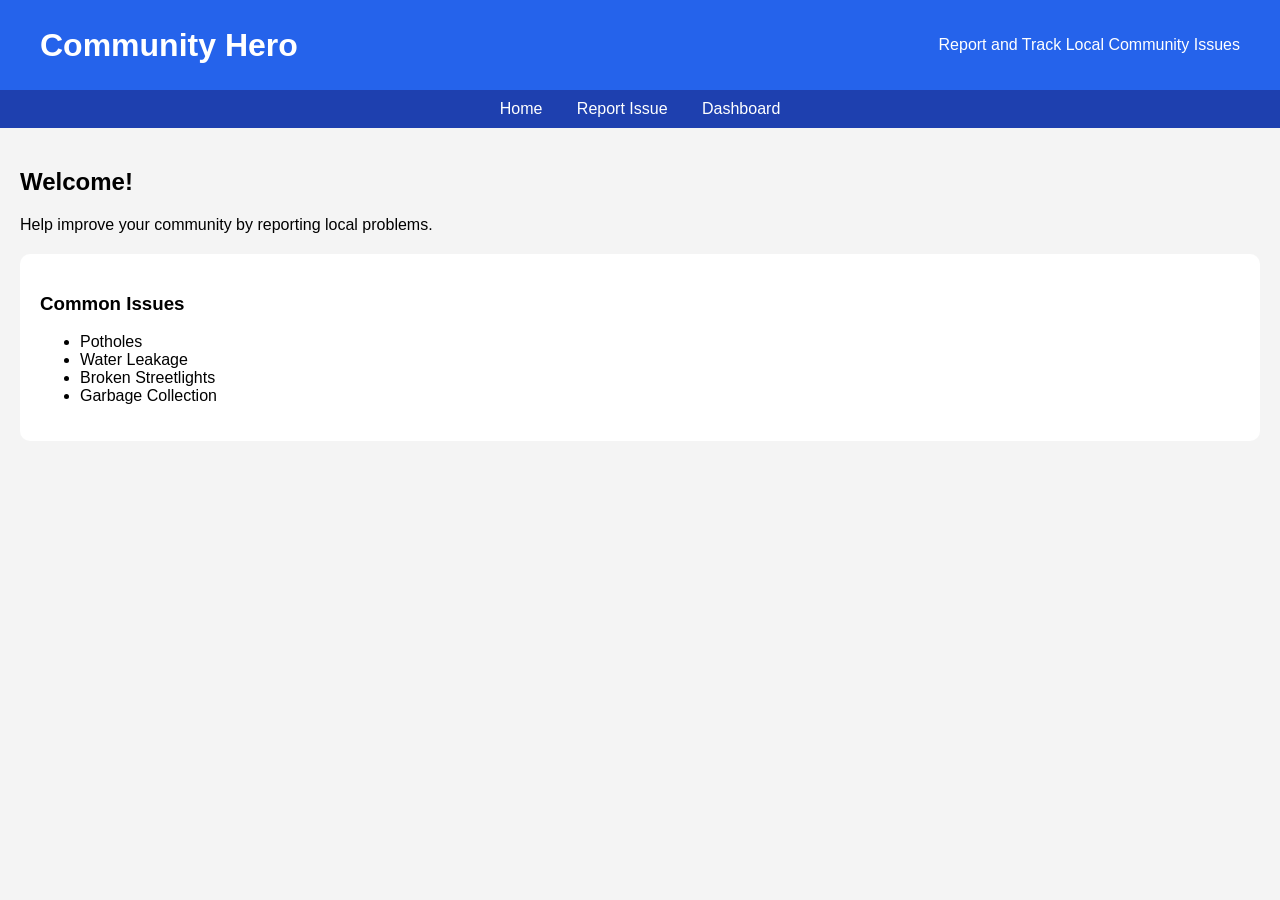
<file: index.html>
<!DOCTYPE html>
<html>
<head>
    <title>Community Hero</title>
    <link rel="stylesheet" href="style.css">
    
<body>

    <header>
        <h1>Community Hero</h1>
        <p>Report and Track Local Community Issues</p>
    </header>

    <nav>
        <a href="index.html">Home</a>
        <a href="report.html">Report Issue</a>
        <a href="dashboard.html">Dashboard</a>
    </nav>

    <div class="container">
        <h2>Welcome!</h2>
        <p>Help improve your community by reporting local problems.</p>

        <div class="card">
            <h3>Common Issues</h3>
            <ul>
                <li>Potholes</li>
                <li>Water Leakage</li>
                <li>Broken Streetlights</li>
                <li>Garbage Collection</li>
            </ul>
        </div>
    </div>

</body>
</html>
</file>
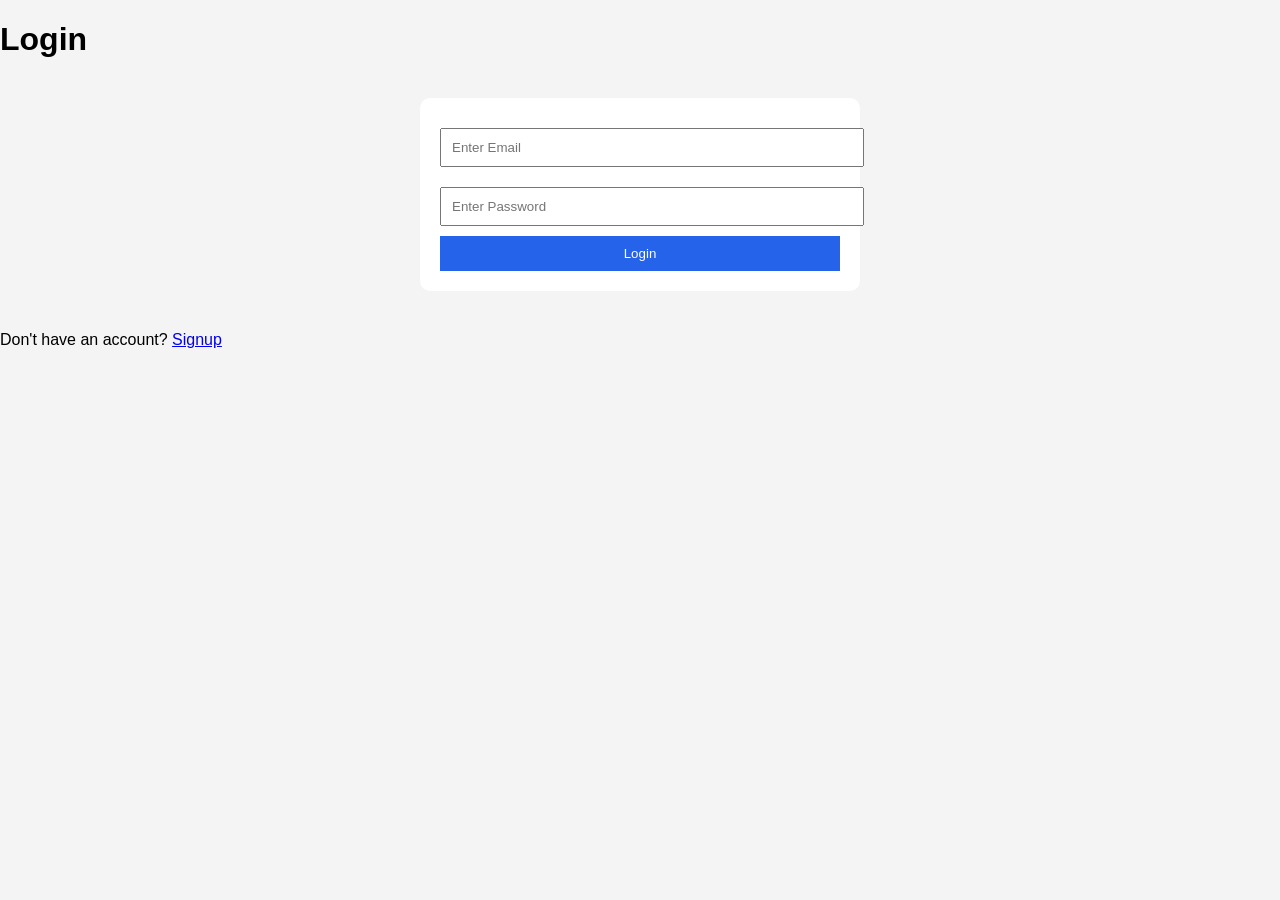
<file: login.html>
<!DOCTYPE html>
<html>
<head>
    <title>Login - Community Hero</title>
    <link rel="stylesheet" href="style.css">
</head>
<body>

<h1>Login</h1>

<form id="loginForm">

    <input
        type="email"
        id="email"
        placeholder="Enter Email"
        required
    >

    <input
        type="password"
        id="password"
        placeholder="Enter Password"
        required
    >

    <button type="submit">
        Login
    </button>

</form>

<p>
    Don't have an account?
    <a href="signup.html">Signup</a>
</p>

<script src="login.js"></script>

</body>
</html>
</file>
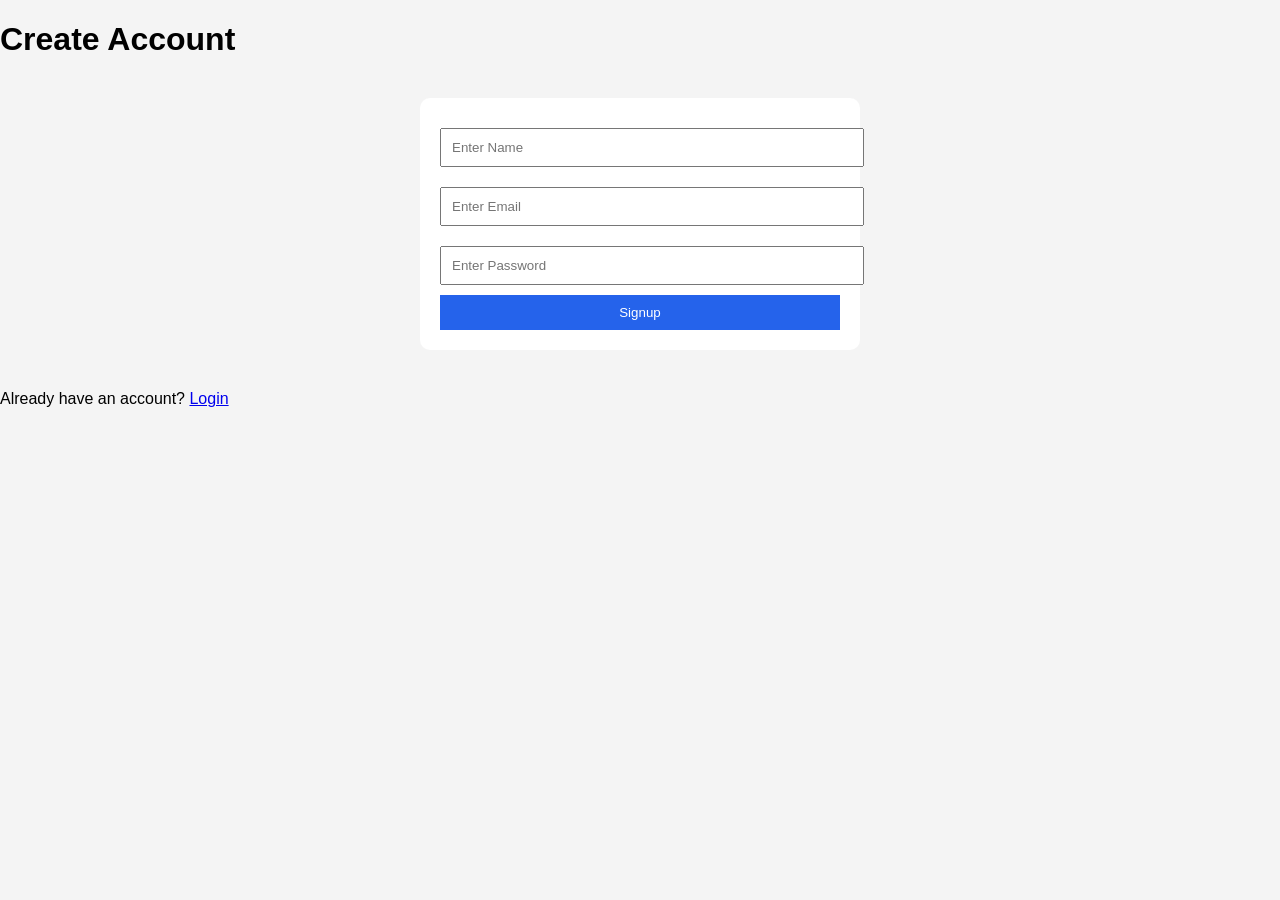
<file: signup.html>
<!DOCTYPE html>
<html>
<head>
    <title>Signup - Community Hero</title>
    <link rel="stylesheet" href="style.css">
</head>
<body>

<h1>Create Account</h1>

<form id="signupForm">

    <input
        type="text"
        id="name"
        placeholder="Enter Name"
        required
    >

    <input
        type="email"
        id="email"
        placeholder="Enter Email"
        required
    >

    <input
        type="password"
        id="password"
        placeholder="Enter Password"
        required
    >

    <button type="submit">
        Signup
    </button>

</form>

<p>
    Already have an account?
    <a href="login.html">Login</a>
</p>

<script src="signup.js"></script>

</body>
</html>
</file>
<file: style.css>
body{
    font-family: Arial, sans-serif;
    background:#f4f4f4;
    margin:0;
}

header{
    background:#2563eb;
    color:white;
    padding:20px;
    text-align:center;
}

nav{
    background:#1e40af;
    padding:10px;
    text-align:center;
}

nav a{
    color:white;
    text-decoration:none;
    margin:15px;
}

.container{
    padding:20px;
}

.card{
    background:white;
    padding:20px;
    border-radius:10px;
    margin-top:20px;
}

form{
    width:400px;
    margin:40px auto;
    background:white;
    padding:20px;
    border-radius:10px;
}

input,
textarea,
select{
    width:100%;
    margin:10px 0;
    padding:10px;
}

button{
    background:#2563eb;
    color:white;
    border:none;
    padding:10px;
    width:100%;
}

.stats{
    display:flex;
    gap:20px;
    padding:20px;
}

.box{
    background:white;
    padding:20px;
    flex:1;
    text-align:center;
}
#map{
    height:500px;
    width:90%;
    margin:20px auto;
    border-radius:10px;
}
.status{
    color:white;
    padding:6px 12px;
    border-radius:20px;
    font-weight:bold;
    font-size:14px;
}

.pending{
    background:#f39c12;
}

.in-progress{
    background:#3498db;
}

.resolved{
    background:#2ecc71;
}
select{
    padding:6px;
    border-radius:5px;
    margin-top:10px;
}
.stats{
    display:flex;
    justify-content:space-around;
    flex-wrap:wrap;
    margin:20px;
}

.box{
    background:white;
    width:200px;
    padding:20px;
    margin:10px;
    border-radius:12px;
    text-align:center;
    box-shadow:0 2px 8px rgba(0,0,0,0.15);
}

.box h2{
    font-size:35px;
    color:#2563eb;
    margin:0;
}

.box p{
    margin-top:10px;
    font-size:18px;
}
/* ===========================
   DASHBOARD IMPROVEMENTS
=========================== */

/* Header for dashboard */

header{
    display:flex;
    justify-content:space-between;
    align-items:center;
    padding:20px 40px;
    text-align:left;
}

header h1{
    margin:0;
}

header button{
    width:auto;
    padding:10px 20px;
    border-radius:8px;
    cursor:pointer;
}

/* Search & Filter */

.controls{
    display:flex;
    gap:15px;
    padding:20px;
    flex-wrap:wrap;
}

.controls input,
.controls select{
    width:220px;
    padding:10px;
    border-radius:8px;
    border:1px solid #ccc;
}

/* Issue Cards */

#issueList{
    display:grid;
    grid-template-columns:repeat(auto-fit,minmax(330px,1fr));
    gap:20px;
    padding:20px;
}

.issue-card{
    background:white;
    border-radius:12px;
    overflow:hidden;
    box-shadow:0 4px 10px rgba(0,0,0,0.15);
}

.issue-card img{
    width:100%;
    height:220px;
    object-fit:cover;
}

.issue-content{
    padding:15px;
}

.issue-content h3{
    margin-bottom:10px;
    color:#2563eb;
}

.issue-content p{
    margin-bottom:8px;
}

/* Responsive */

@media(max-width:768px){

    .stats{
        flex-direction:column;
    }

    .controls{
        flex-direction:column;
    }

    .controls input,
    .controls select{
        width:100%;
    }

}
</file>
